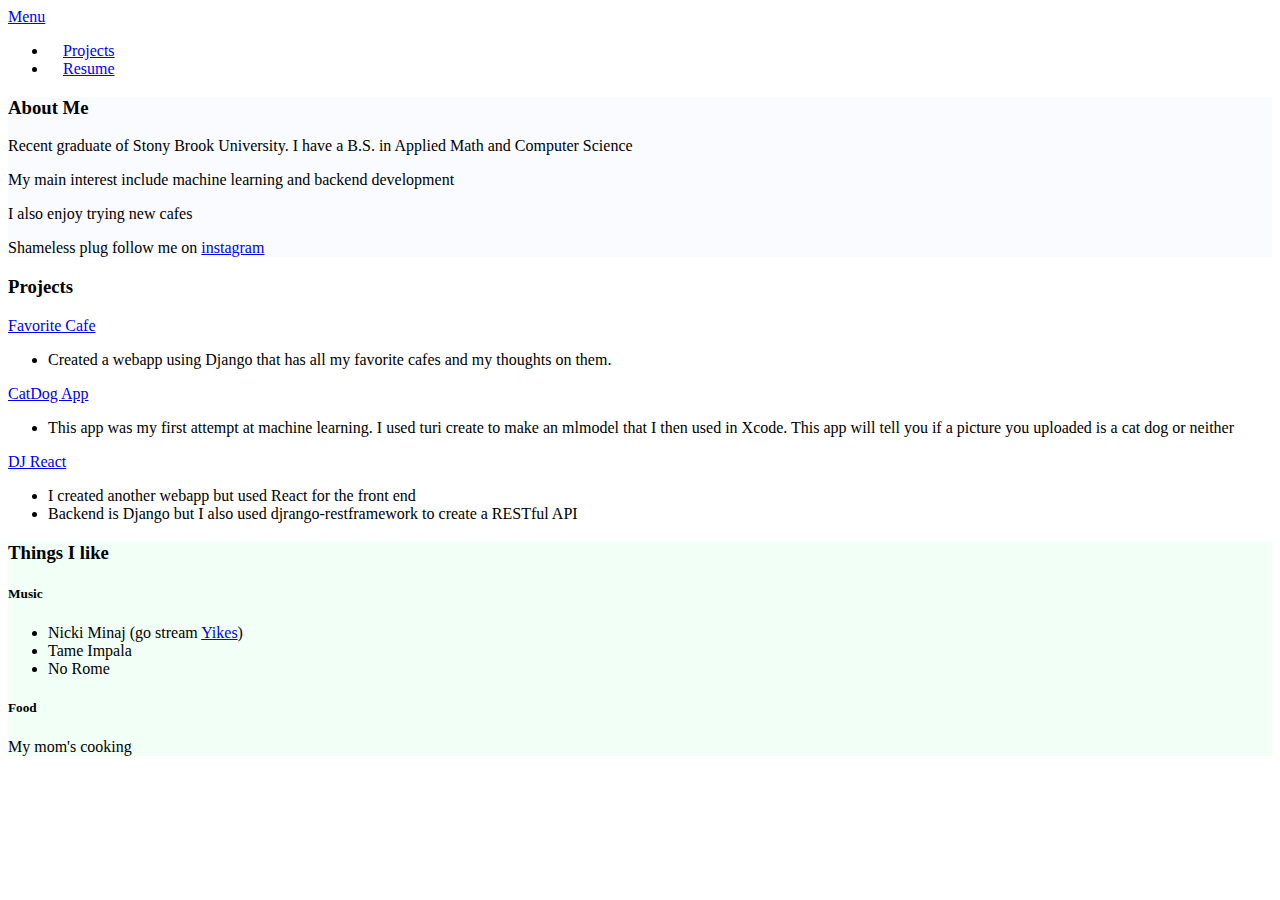
<file: index.html>
<!DOCTYPE html>
<html>
<head>
	<meta charset="utf-8">
    <meta name="viewport" content="width=device-width, initial-scale=1, shrink-to-fit=no">

	    <link rel="stylesheet" href="https://stackpath.bootstrapcdn.com/bootstrap/4.1.3/css/bootstrap.min.css" integrity="sha384-MCw98/SFnGE8fJT3GXwEOngsV7Zt27NXFoaoApmYm81iuXoPkFOJwJ8ERdknLPMO" crossorigin="anonymous">
	    <link rel="stylesheet" href="./styles/custom.css">

	<title>Welcome to Abdul's Website</title>
</head>
<body>

	<nav class="navbar navbar-expand-sm navbar-dark bg-dark">
		<a href="#" class="navbar-brand">Menu</a>
		<div class="collapse navbar-collapse">
			<ul class="navbar-nav mr-auto">
				<li class="nav-item active">
					<a href="#proj" class="nav-link">Projects</a>
				</li>
				<li class="nav-item active">
					<a href="resume/resume_cv.pdf" class="nav-link">Resume</a>
				</li>
			</ul>
		</div>
	</nav>
	<div class="d-flex" style="background-color: #f9fbff">
		<div>
			<div>
				<div class="col-12">
					<h3>About Me</h3>
					<div class="divider divider-short"></div>
					<p>Recent graduate of Stony Brook University. I have a B.S. in Applied Math and Computer Science</p>
					<p>My main interest include machine learning and backend development</p>
					<p>I also enjoy trying new cafes</p>
					<p>Shameless plug follow me on <a href="https://www.instagram.com/abdul_halimi13/">instagram</a></p>
				</div>
			</div>
		</div>
	</div>
	<div class="d-flex">
		<div class="col-12">
			<h3 id="proj">Projects</h3>
			<p><a href="https://github.com/akill13/FavoriteCafe">Favorite Cafe</a></p>
				<ul>
					<li>Created a webapp using Django that has all my favorite cafes and my thoughts on them.</li>
				</ul>
			<p><a href="https://github.com/akill13/CatVsDog">CatDog App</a></p>
				<ul>
					<li>This app was my first attempt at machine learning. I used turi create to make an mlmodel that I then used in Xcode. This app will tell you if a picture you uploaded is a cat dog or neither</li>
				</ul>
			<p><a href="https://github.com/akill13/djreact">DJ React</a></p>
				<ul>
					<li>I created another webapp but used React for the front end</li>
					<li>Backend is Django but I also used djrango-restframework to create a RESTful API</li>
				</ul>

		</div>
	</div>
	<div class="d-flex" style="background-color: #F2FFF7">
		<div class="col-12">
			<h3>Things I like</h3>
			<h5>Music</h2>
				<div class="col-4">
					<ul>
						<li><span>Nicki Minaj (go stream <a href="https://nickiminaj.lnk.to/yikes">Yikes</a>)</span></li>
						<li>Tame Impala</li>
						<li>No Rome</li>
					</ul>
				</div>
			<h5>Food</h5>
				<div class="col-4">
					<span>My mom's cooking</span>
				</div>
		</div>
	</div>
<script src="https://code.jquery.com/jquery-3.3.1.slim.min.js" integrity="sha384-q8i/X+965DzO0rT7abK41JStQIAqVgRVzpbzo5smXKp4YfRvH+8abtTE1Pi6jizo" crossorigin="anonymous"></script>
    <script src="https://cdnjs.cloudflare.com/ajax/libs/popper.js/1.14.3/umd/popper.min.js" integrity="sha384-ZMP7rVo3mIykV+2+9J3UJ46jBk0WLaUAdn689aCwoqbBJiSnjAK/l8WvCWPIPm49" crossorigin="anonymous"></script>
    <script src="https://stackpath.bootstrapcdn.com/bootstrap/4.1.3/js/bootstrap.min.js" integrity="sha384-ChfqqxuZUCnJSK3+MXmPNIyE6ZbWh2IMqE241rYiqJxyMiZ6OW/JmZQ5stwEULTy" crossorigin="anonymous"></script>
</body>
</html>
</file>
<file: styles/custom.css>
.nav-item {
	padding: 0 15px 0 15px;
}
</file>
